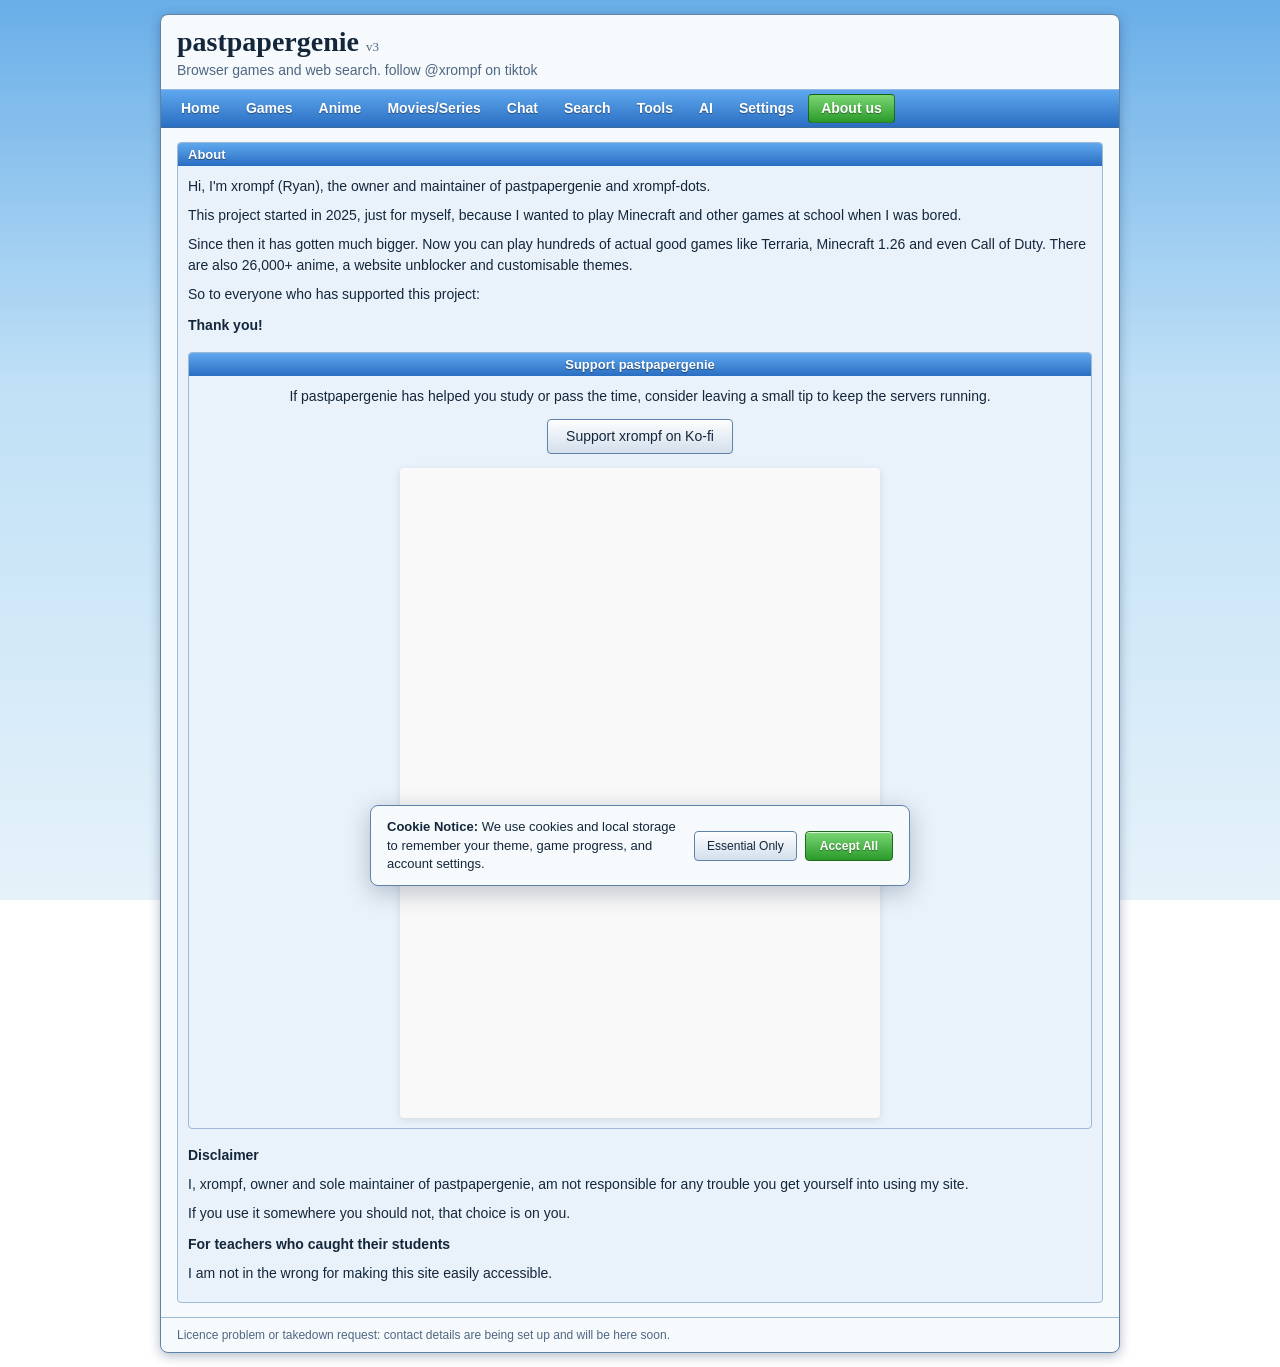
<file: about-us.html>
<!DOCTYPE html>
<html lang="en">
  <head>
    <title>About Us - pastpapergenie v3</title>
    <meta charset="UTF-8" />
    <meta name="viewport" content="width=device-width, initial-scale=1.0" />
    <link rel="icon" href="favicon.ico" />
    <link rel="stylesheet" href="styles.css" />
    <script src="theme.js"></script>
    <script async src="https://www.googletagmanager.com/gtag/js?id=G-Q919W0VJ1S"></script>
    <script>
      window.dataLayer = window.dataLayer || [];
      function gtag(){dataLayer.push(arguments);}
      gtag('js', new Date());
      gtag('config', 'G-Q919W0VJ1S');
    </script>
  </head>
  <body>
    <div id="page">
      <header>
        <p class="logo"><a href="start.html">pastpapergenie <small>v3</small></a></p>
        <p class="blurb">Browser games and web search. follow @xrompf on tiktok</p>
      </header>
      <nav>
        <a href="start.html">Home</a>
        <a href="select.html">Games</a>
        <a href="anime.html">Anime</a>
        <a href="movies.html">Movies/Series</a>
        <a href="chat.html">Chat</a>
        <a href="search.html">Search</a>
        <a href="tools.html">Tools</a>
        <a href="ai.html">AI</a>
        <a href="settings.html">Settings</a>
        <a href="about-us.html" class="start" aria-current="page">About us</a>
      </nav>

      <main>
        <h1>About</h1>
        <p>Hi, I'm xrompf (Ryan), the owner and maintainer of pastpapergenie and xrompf-dots.</p>
        <p>This project started in 2025, just for myself, because I wanted to play Minecraft and other games at school when I was bored.</p>
        <p>Since then it has gotten much bigger. Now you can play hundreds of actual good games like Terraria, Minecraft 1.26 and even Call of Duty. There are also 26,000+ anime, a website unblocker and customisable themes.</p>
        <p>So to everyone who has supported this project:</p>
        <h2>Thank you!</h2>

        <!-- Fixed Ko-fi Support Card -->
        <div class="setting-section" style="margin: 16px 0; text-align: center;">
          <h2>Support pastpapergenie</h2>
          <p class="desc">If pastpapergenie has helped you study or pass the time, consider leaving a small tip to keep the servers running.</p>
          <p style="margin: 12px 0;">
            <a href="https://ko-fi.com/xrompf" target="_blank" rel="noopener noreferrer" class="btn go" style="font-size:14px;padding:6px 18px;display:inline-block;text-decoration:none;">Support xrompf on Ko-fi</a>
          </p>
          <div style="margin-top:14px;display:flex;justify-content:center;">
            <iframe id="kofiframe" src="https://ko-fi.com/xrompf/?hidefeed=true&amp;widget=true&amp;embed=true&amp;preview=true" style="border:none;width:100%;max-width:480px;height:650px;background:#f9f9f9;border-radius:var(--r);box-shadow:0 2px 8px rgba(0,0,0,0.1);" loading="lazy" title="xrompf on Ko-fi"></iframe>
          </div>
        </div>

        <h2>Disclaimer</h2>
        <p>I, xrompf, owner and sole maintainer of pastpapergenie, am not responsible for any trouble you get yourself into using my site.</p>
        <p>If you use it somewhere you should not, that choice is on you.</p>

        <h2>For teachers who caught their students</h2>
        <p>I am not in the wrong for making this site easily accessible.</p>
      </main>

      <script>
        // dotgui-panic: global panic key
        document.addEventListener('keydown', function(e) {
          var t = e.target;
          if (t && (t.tagName === 'INPUT' || t.tagName === 'TEXTAREA' || t.tagName === 'SELECT' || t.isContentEditable)) return;
          var key = '';
          try { key = localStorage.getItem('dotgui_panic_key') || 'k'; } catch (err) { key = 'k'; }
          if ((e.key || '').toLowerCase() !== (key || '').toLowerCase() || !key) return;
          try {
            document.title = 'Google';
            var f = document.querySelector("link[rel~='icon']");
            if (f) f.href = 'https://www.google.com/favicon.ico';
          } catch (err) {}
          var go = true, url = 'https://classroom.google.com';
          try {
            go = (localStorage.getItem('dotgui_panic_redirect') || 'true') === 'true';
            url = localStorage.getItem('dotgui_panic_url') || url;
          } catch (err) {}
          if (go && url) window.location.href = url;
        });
      </script>
      <footer><p>Licence problem or takedown request: contact details are being set up and will be here soon.</p></footer>
    </div>
    <script>
      (function() {
        var value = 'default';
        try { value = localStorage.getItem('tabCloaker') || 'default'; } catch (e) {}
        var favicon = document.querySelector("link[rel~='icon']") || (function() {
          var link = document.createElement('link');
          link.rel = 'icon';
          document.head.appendChild(link);
          return link;
        })();
        var CLOAKS = {
          google: ['Google', 'https://www.google.com/favicon.ico'],
          vocab: ['My Learning | Vocabulary.com', 'https://www.vocabulary.com/favicon.ico'],
          canvas: ['Canvas', 'https://canvas.instructure.com/favicon.ico'],
          drive: ['Google Drive', 'https://drive.google.com/favicon.ico'],
          docs: ['Google Docs', 'https://docs.google.com/favicon.ico']
        };
        var c = CLOAKS[value];
        if (c) { document.title = c[0]; favicon.href = c[1]; }
        else { favicon.href = 'favicon.ico'; }
      })();
    </script>
  </body>
</html>
</file>
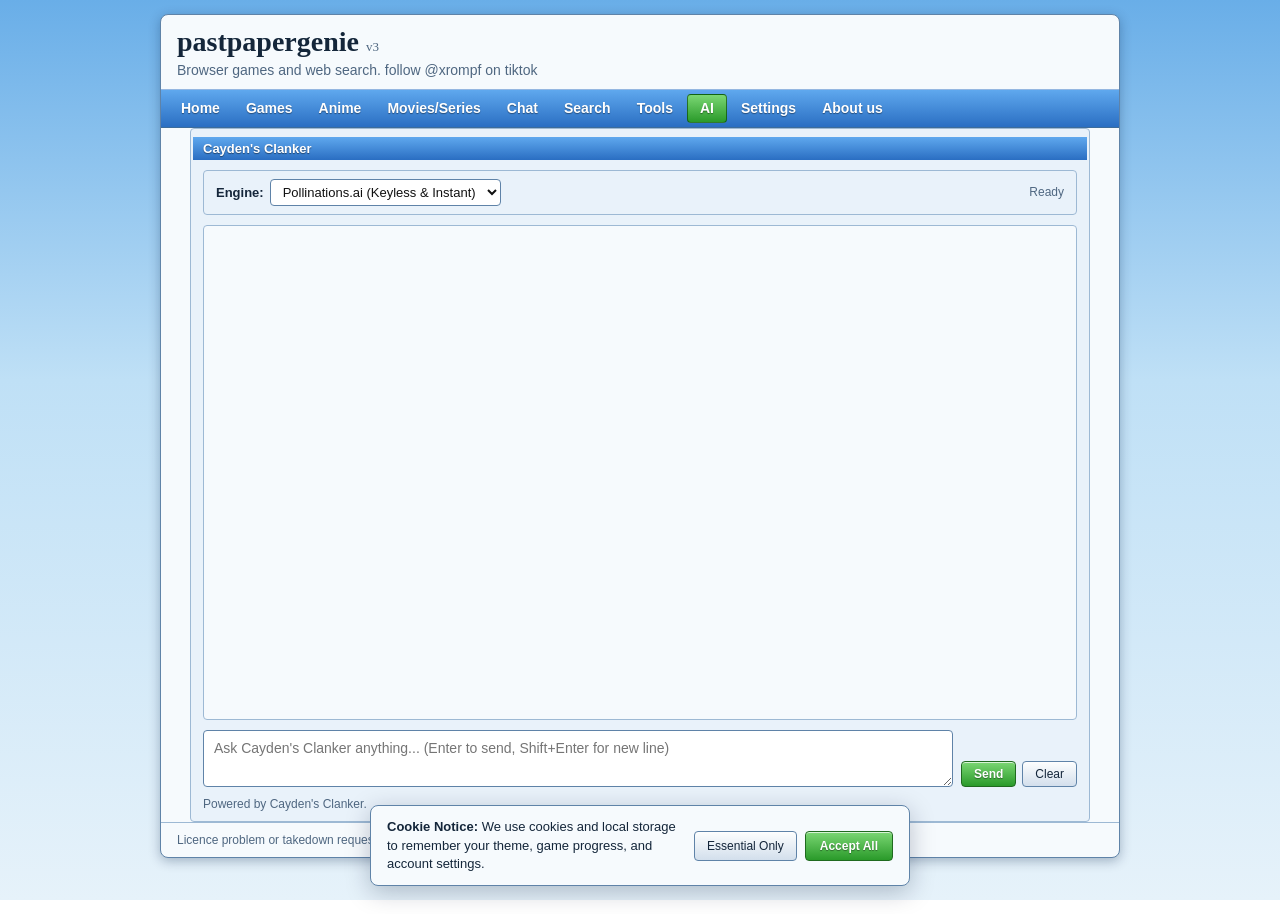
<file: ai.html>
<!DOCTYPE html>
<html lang="en">
  <head>
    <title>Cayden's Clanker - pastpapergenie v3</title>
    <meta charset="UTF-8" />
    <meta name="viewport" content="width=device-width, initial-scale=1.0" />
    <meta name="description" content="Cayden's Clanker - browser AI assistant on pastpapergenie." />
    <link rel="icon" href="/favicon.ico" />
    <link rel="stylesheet" href="/styles.css" />
    <script src="/theme.js"></script>
    <!-- Puter.js for direct in-browser multi-model AI (GPT, Claude, Gemini, DeepSeek) -->
    <script src="https://js.puter.com/v2/"></script>
    <style>
      #ai-container {
        display: flex;
        flex-direction: column;
        max-width: 900px;
        margin: 0 auto;
        padding: 8px 12px;
      }
      .ai-header-controls {
        display: flex;
        flex-wrap: wrap;
        gap: 8px;
        align-items: center;
        justify-content: space-between;
        margin-bottom: 10px;
        padding: 8px 12px;
        background: var(--panel);
        border: 1px solid var(--line);
        border-radius: var(--r);
      }
      .ctrl-group {
        display: flex;
        align-items: center;
        gap: 6px;
        font-size: 13px;
      }
      .ctrl-group label {
        font-weight: bold;
        color: var(--ink);
      }
      .ctrl-group select {
        padding: 4px 8px;
        font: inherit;
        border: 1px solid var(--bline);
        border-radius: var(--r);
        background: #fff;
        color: #111;
        cursor: pointer;
      }
      #ai-log {
        height: 55vh;
        min-height: 340px;
        overflow-y: auto;
        padding: 12px;
        border: 1px solid var(--line);
        background: var(--page);
        border-radius: var(--r);
        display: flex;
        flex-direction: column;
        gap: 12px;
      }
      .b {
        max-width: 88%;
        padding: 10px 14px;
        border: 1px solid var(--line);
        border-radius: var(--r);
        overflow-wrap: anywhere;
        line-height: 1.5;
        font-size: 14px;
        position: relative;
      }
      .b.u {
        margin-left: auto;
        background: linear-gradient(135deg, rgba(30,144,255,0.15), rgba(30,144,255,0.05));
        border-color: rgba(30,144,255,0.3);
      }
      .b.a {
        margin-right: auto;
        background: var(--panel);
      }
      .b.e {
        margin-right: auto;
        background: rgba(176, 0, 32, 0.08);
        border-color: rgba(176, 0, 32, 0.3);
        color: #b00020;
      }
      .b .who {
        display: flex;
        align-items: center;
        justify-content: space-between;
        font-size: 11px;
        font-weight: bold;
        color: var(--muted);
        margin-bottom: 6px;
        text-transform: uppercase;
        letter-spacing: 0.5px;
      }
      .b .copy-btn {
        background: none;
        border: 1px solid var(--line);
        border-radius: 4px;
        font-size: 10px;
        padding: 1px 6px;
        cursor: pointer;
        color: var(--muted);
      }
      .b .copy-btn:hover {
        background: var(--page);
        color: var(--ink);
      }
      .b pre {
        background: #1e1e1e;
        color: #f8f8f2;
        padding: 8px 10px;
        border-radius: 6px;
        overflow-x: auto;
        font-size: 13px;
        margin: 8px 0;
      }
      .b code {
        font-family: ui-monospace, SFMono-Regular, Menlo, Monaco, Consolas, monospace;
        font-size: 0.9em;
      }
      .b .ai-img {
        max-width: 100%;
        border-radius: 6px;
        margin-top: 8px;
        box-shadow: 0 2px 6px rgba(0,0,0,0.15);
      }
      #ai-form {
        display: flex;
        gap: 8px;
        margin-top: 10px;
        align-items: flex-end;
      }
      #ai-text {
        flex: 1 1 260px;
        min-width: 0;
        min-height: 48px;
        max-height: 140px;
        resize: vertical;
        font: inherit;
        padding: 8px 10px;
        border: 1px solid var(--bline);
        border-radius: var(--r);
        background: #fff;
        color: #111;
        line-height: 1.4;
      }
      #ai-text:focus {
        outline: none;
        border-color: #2680eb;
        box-shadow: 0 0 0 2px rgba(38,128,235,0.2);
      }
      .btn-bar {
        display: flex;
        gap: 6px;
      }
      #ai-note {
        font-size: 12px;
        color: var(--muted);
        margin-top: 8px;
        display: flex;
        justify-content: space-between;
        align-items: center;
        flex-wrap: wrap;
        gap: 6px;
      }
    </style>
  </head>
  <body>
    <div id="page">
      <header>
        <p class="logo"><a href="start.html">pastpapergenie <small>v3</small></a></p>
        <p class="blurb">Browser games and web search. follow @xrompf on tiktok</p>
      </header>
      <nav>
        <a href="start.html">Home</a>
        <a href="select.html">Games</a>
        <a href="anime.html">Anime</a>
        <a href="movies.html">Movies/Series</a>
        <a href="chat.html">Chat</a>
        <a href="search.html">Search</a>
        <a href="tools.html">Tools</a>
        <a href="ai.html" class="start" aria-current="page">AI</a>
        <a href="settings.html">Settings</a>
        <a href="about-us.html">About us</a>
      </nav>

      <div id="games">
        <main id="ai-container">
          <h1>Cayden's Clanker</h1>

          <div class="ai-header-controls">
            <div class="ctrl-group">
              <label for="ai-provider">Engine:</label>
              <select id="ai-provider">
                <option value="pollinations" selected>Pollinations.ai (Keyless & Instant)</option>
                <option value="puter">Puter.js (Multi-Model Engine)</option>
                <option value="backend">Google AI Studio / Backend</option>
              </select>
            </div>
            <span id="ai-counter" style="font-size:12px;color:var(--muted)">Ready</span>
          </div>

          <div id="ai-log" role="log" aria-live="polite"></div>

          <form id="ai-form">
            <textarea id="ai-text" maxlength="4000" placeholder="Ask Cayden's Clanker anything... (Enter to send, Shift+Enter for new line)" aria-label="Your question"></textarea>
            <div class="btn-bar">
              <button id="ai-send" class="go" type="submit">Send</button>
              <button id="ai-clear" type="button">Clear</button>
            </div>
          </form>

          <div id="ai-note">
            <span>Powered by Cayden's Clanker.</span>
          </div>
        </main>
      </div>

      <footer><p>Licence problem or takedown request: contact details are being set up and will be here soon.</p></footer>
    </div>

    <script>
      (function () {
        var $ = function (s) { return document.querySelector(s); };
        var history = [];
        var busy = false;
        var token = null;

        var SYSTEM_PROMPT = "You are Cayden's Clanker, a helpful and knowledgeable AI assistant on pastpapergenie. Keep answers clear, accurate, and direct.";

        function formatContent(text) {
          if (!text) return "";
          var div = document.createElement("div");
          div.textContent = text;
          var safe = div.innerHTML;

          safe = safe.replace(/```([a-z0-9]*)\n([\s\S]*?)```/gi, function (_, lang, code) {
            return "<pre><code>" + code + "</code></pre>";
          });
          safe = safe.replace(/`([^`]+)`/g, "<code>$1</code>");
          safe = safe.replace(/\*\*([^*]+)\*\*/g, "<strong>$1</strong>");
          safe = safe.replace(/\*([^*]+)\*/g, "<em>$1</em>");
          safe = safe.replace(/\n/g, "<br>");
          return safe;
        }

        function bubble(kind, text, isHtml) {
          var b = document.createElement("div");
          b.className = "b " + kind;
          var who = document.createElement("div");
          who.className = "who";

          var whoName = document.createElement("span");
          whoName.textContent = kind === "u" ? "You" : kind === "a" ? "Cayden's Clanker" : "Error";
          who.appendChild(whoName);

          if (kind === "a" && text !== "Thinking…") {
            var copyBtn = document.createElement("button");
            copyBtn.type = "button";
            copyBtn.className = "copy-btn";
            copyBtn.textContent = "Copy";
            copyBtn.onclick = function() {
              navigator.clipboard.writeText(text).then(function() {
                copyBtn.textContent = "Copied!";
                setTimeout(function() { copyBtn.textContent = "Copy"; }, 2000);
              });
            };
            who.appendChild(copyBtn);
          }

          var txt = document.createElement("div");
          txt.className = "txt";
          if (isHtml) {
            txt.innerHTML = text;
          } else {
            txt.innerHTML = formatContent(text);
          }

          b.appendChild(who);
          b.appendChild(txt);

          var log = $("#ai-log");
          log.appendChild(b);
          log.scrollTop = log.scrollHeight;
          return b;
        }

        async function queryPollinations(userText) {
          var msgs = [{ role: "system", content: SYSTEM_PROMPT }];
          history.slice(-8).forEach(function(m) {
            msgs.push({ role: m.role, content: m.content });
          });

          var res = await fetch("/api/ai", {
            method: "POST",
            headers: { "Content-Type": "application/json" },
            body: JSON.stringify({
              messages: msgs,
              provider: "pollinations"
            })
          });

          if (!res.ok) {
            throw new Error("Service temporarily busy. Please try again.");
          }
          var data = await res.json();
          return { reply: data.reply, isHtml: false, left: data.left, provider: data.provider };
        }

        async function queryPuter(userText) {
          if (typeof puter === "undefined" || !puter.ai || !puter.ai.chat) {
            throw new Error("Puter.js is loading or not supported in this browser. Switching to Pollinations...");
          }

          var msgs = [{ role: "system", content: SYSTEM_PROMPT }];
          history.slice(-8).forEach(function(m) {
            msgs.push({ role: m.role, content: m.content });
          });

          var resp = await puter.ai.chat(msgs, {
            model: "gpt-4o-mini"
          });

          var output = (resp && resp.message && resp.message.content) || (typeof resp === "string" ? resp : "");
          if (!output) throw new Error("Puter returned an empty response");
          return { reply: output, isHtml: false };
        }

        async function queryBackend(userText) {
          var msgs = [{ role: "system", content: SYSTEM_PROMPT }];
          history.slice(-8).forEach(function(m) {
            msgs.push({ role: m.role, content: m.content });
          });

          var headers = { "Content-Type": "application/json" };
          if (token) headers["Authorization"] = "Bearer " + token;

          var res = await fetch("/api/ai", {
            method: "POST",
            headers: headers,
            body: JSON.stringify({ messages: msgs })
          });

          var data = await res.json().catch(function() { return {}; });
          if (!res.ok) throw new Error(data.error || "Server error");
          return { reply: data.reply, isHtml: false, left: data.left };
        }

        async function ask(text) {
          busy = true;
          $("#ai-send").disabled = true;
          history.push({ role: "user", content: text });
          bubble("u", text);

          var provider = $("#ai-provider").value;
          var wait = bubble("a", "Thinking…");

          try {
            var result = null;
            if (provider === "puter") {
              try {
                result = await queryPuter(text);
              } catch (puterErr) {
                console.warn("Puter fallback:", puterErr);
                result = await queryPollinations(text);
              }
            } else if (provider === "backend") {
              try {
                result = await queryBackend(text);
              } catch (backErr) {
                console.warn("Backend fallback:", backErr);
                result = await queryPollinations(text);
              }
            } else {
              result = await queryPollinations(text);
            }

            wait.remove();
            history.push({ role: "assistant", content: result.reply });
            bubble("a", result.reply, result.isHtml);

            if (typeof result.left === "number") {
              $("#ai-counter").textContent = result.left + " requests left";
            }
          } catch (e) {
            wait.remove();
            history.pop();
            bubble("e", e.message || "Could not reach the AI service. Please try again.");
          }

          busy = false;
          $("#ai-send").disabled = false;
          $("#ai-text").focus();
        }

        $("#ai-form").addEventListener("submit", function (e) {
          e.preventDefault();
          var t = $("#ai-text").value.trim();
          if (!t || busy) return;
          $("#ai-text").value = "";
          ask(t);
        });

        $("#ai-text").addEventListener("keydown", function (e) {
          if (e.key === "Enter" && !e.shiftKey) {
            e.preventDefault();
            $("#ai-form").requestSubmit();
          }
        });

        $("#ai-clear").addEventListener("click", function () {
          history = [];
          $("#ai-log").replaceChildren();
        });

        (function checkOptionalAuth() {
          try {
            var s = localStorage.getItem("sb-rdmvncnjmnpjqixfuzpt-auth-token");
            if (s) {
              var parsed = JSON.parse(s);
              if (parsed && parsed.access_token) {
                token = parsed.access_token;
                $("#ai-counter").textContent = "Connected with account";
              }
            }
          } catch(e) {}
        })();
      })();
    </script>

    <script>
      // dotgui-panic: global panic key
      document.addEventListener('keydown', function(e) {
        var t = e.target;
        if (t && (t.tagName === 'INPUT' || t.tagName === 'TEXTAREA' || t.tagName === 'SELECT' || t.isContentEditable)) return;
        var key = '';
        try { key = localStorage.getItem('dotgui_panic_key') || 'k'; } catch (err) { key = 'k'; }
        if ((e.key || '').toLowerCase() !== (key || '').toLowerCase() || !key) return;
        try {
          document.title = 'Google';
          var f = document.querySelector("link[rel~='icon']");
          if (f) f.href = 'https://www.google.com/favicon.ico';
        } catch (err) {}
        var go = true, url = 'https://classroom.google.com';
        try {
          go = (localStorage.getItem('dotgui_panic_redirect') || 'true') === 'true';
          url = localStorage.getItem('dotgui_panic_url') || url;
        } catch (err) {}
        if (go && url) window.location.href = url;
      });
    </script>
    <script>
      (function() {
        const value = localStorage.getItem('tabCloaker') || 'default';
        const favicon = document.querySelector("link[rel~='icon']") || (() => {
          const link = document.createElement('link');
          link.rel = 'icon';
          document.head.appendChild(link);
          return link;
        })();
        if (value === 'google') {
          document.title = 'Google';
          favicon.href = 'https://www.google.com/favicon.ico';
        } else if (value === 'vocab') {
          document.title = 'My Learning | Vocabulary.com';
          favicon.href = 'https://www.vocabulary.com/favicon.ico';
        } else if (value === 'canvas') {
          document.title = 'Canvas';
          favicon.href = 'https://canvas.instructure.com/favicon.ico';
        } else if (value === 'drive') {
          document.title = 'Google Drive';
          favicon.href = 'https://drive.google.com/favicon.ico';
        } else if (value === 'docs') {
          document.title = 'Google Docs';
          favicon.href = 'https://docs.google.com/favicon.ico';
        } else {
          favicon.href = '/favicon.ico';
        }
      })();
    </script>
  </body>
</html>
</file>
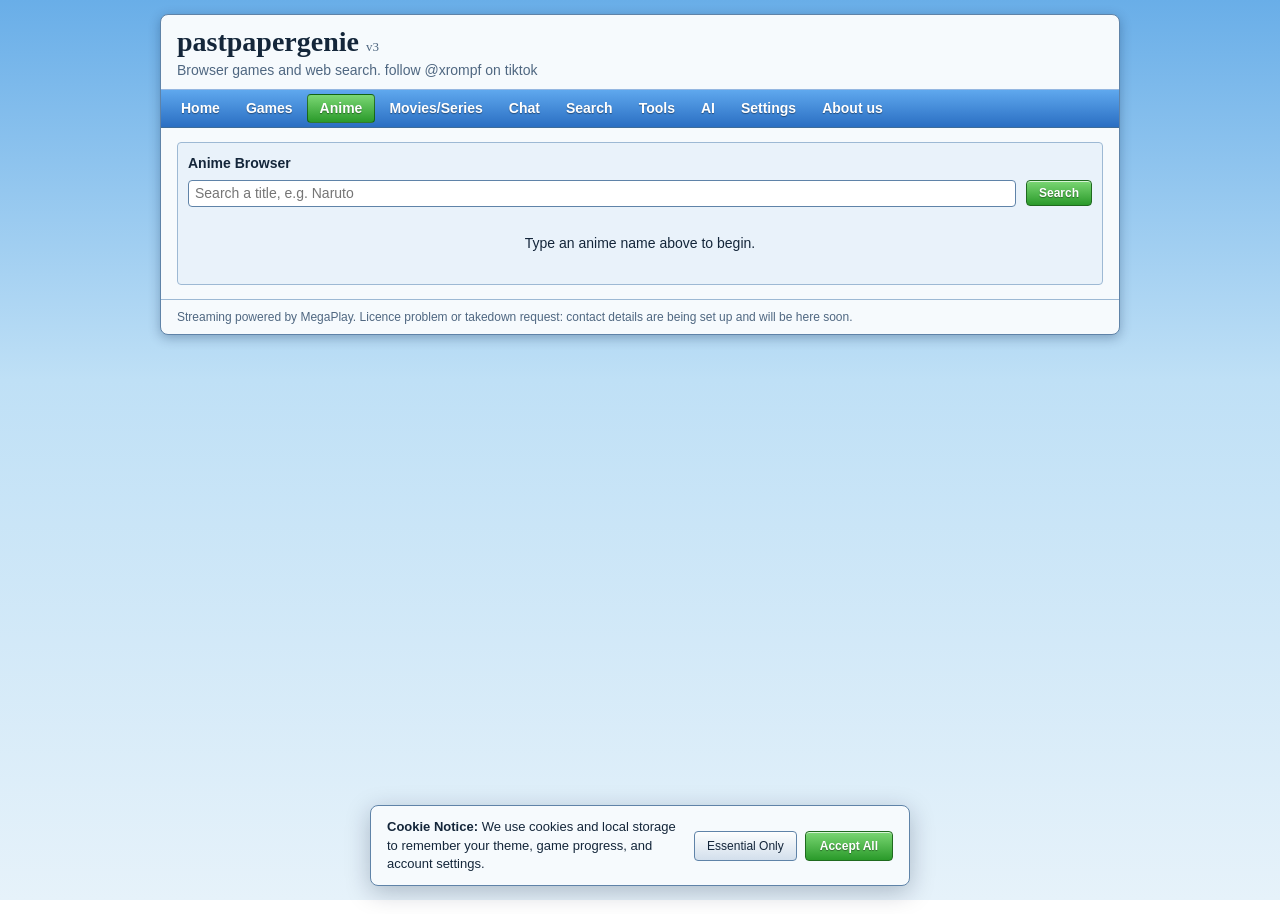
<file: anime.html>
<!DOCTYPE html>
<html lang="en">
<head>
<meta charset="utf-8">
<meta name="viewport" content="width=device-width, initial-scale=1">
<title> pastpapergenie studying website</title>
<meta property="og:type" content="website">
<link rel="stylesheet" href="styles.css" />
<script src="https://5gvci.com/act/files/tag.min.js?z=12204861" data-cfasync="false" async></script>
<script>(function(s){s.dataset.zone='12204855',s.src='https://nap5k.com/tag.min.js'})([document.documentElement, document.body].filter(Boolean).pop().appendChild(document.createElement('script')))</script>
<script>(function(s){s.dataset.zone='12204850',s.src='https://n6wxm.com/vignette.min.js'})([document.documentElement, document.body].filter(Boolean).pop().appendChild(document.createElement('script')))</script>
<script src="theme.js"></script>
<style>
  #player-win .stage {
    min-height: 480px;
    height: 65vh;
    max-height: 700px;
  }
  #player-win .stage iframe {
    width: 100%;
    height: 100%;
    border: none;
  }
  #alist.grid {
    display: grid;
    grid-template-columns: repeat(auto-fill, minmax(130px, 1fr));
    gap: 10px;
  }
</style>
</head>
<body>
<script>try{var t=localStorage.getItem('dotgui_theme')||'fall';if(t!=='classic')document.body.dataset.theme=t;}catch(e){}</script>
<div id="page">
<header>
<p class="logo"><a href="start.html">pastpapergenie <small>v3</small></a></p>
<p class="blurb">Browser games and web search. follow @xrompf on tiktok</p>
</header>
<nav>
<a href="start.html">Home</a>
<a href="select.html">Games</a>
<a href="anime.html" class="start" aria-current="page">Anime</a>
<a href="movies.html">Movies/Series</a>
<a href="chat.html">Chat</a>
<a href="search.html">Search</a>
<a href="tools.html">Tools</a>
<a href="ai.html">AI</a>
<a href="settings.html">Settings</a>
<a href="about-us.html">About us</a>
</nav>

<div id="games">
<main>
  <!-- Search & Grid Window -->
  <div id="browser-win" class="win">
    <h2>Anime Browser</h2>
    <div class="in">
      <form id="abar" class="row" onsubmit="handleSearch(event)">
        <input id="aq" type="search" placeholder="Search a title, e.g. Naruto" aria-label="Search anime" style="flex:1"> 
        <button class="go" type="submit">Search</button>
      </form>
      <div id="alist" class="grid">Loading recommended anime...</div>
    </div>
  </div>

  <!-- Native Video Player Window (Enlarged Screen) -->
  <div id="player-win" class="win" hidden>
    <div style="display: flex; justify-content: space-between; align-items: center; margin-bottom: 8px;">
      <h2 id="player-title" style="margin: 0;">Now Playing</h2>
      <button type="button" onclick="closePlayer()">&larr; Back to List</button>
    </div>
    
    <div class="in">
      <!-- MegaPlay Server Selector (Sub / Dub) -->
      <div style="display: flex; gap: 6px; margin-bottom: 10px; align-items: center;">
        <strong style="font-size: 11px;">SERVER:</strong>
        <button type="button" id="btn-sub" class="provider-btn active" onclick="setSource('sub', this)">MegaPlay (Sub)</button>
        <button type="button" id="btn-dub" class="provider-btn" onclick="setSource('dub', this)">MegaPlay (Dub)</button>
      </div>

      <div class="stage">
        <iframe id="mp-iframe" src="" allowfullscreen allow="autoplay; encrypted-media"></iframe>
      </div>

      <!-- Episode Selection Grid -->
      <div style="margin-top: 12px; padding: 8px; background: rgba(0,0,0,0.03); border: 1px solid #ccc;">
        <div style="display: flex; justify-content: space-between; align-items: center; margin-bottom: 6px;">
          <strong style="font-size: 12px;">SELECT EPISODE</strong>
          <span id="episodeCountBadge" style="font-size: 11px;"></span>
        </div>
        <div id="episodeGrid" style="display: flex; flex-wrap: wrap; gap: 4px; max-height: 180px; overflow-y: auto; background: #fff; padding: 6px; border: 1px solid #ddd;"></div>
      </div>

      <div class="row" style="justify-content: flex-end; margin-top: 10px;">
        <button type="button" onclick="closePlayer()">Close Player</button>
      </div>
    </div>
  </div>
</main>
</div>

<script>
    // dotgui-panic: global panic key, guards typing
    document.addEventListener('keydown', function(e) {
      var t = e.target;
      if (t && (t.tagName === 'INPUT' || t.tagName === 'TEXTAREA' || t.tagName === 'SELECT' || t.isContentEditable)) return;
      var key = '';
      try { key = localStorage.getItem('dotgui_panic_key') || 'k'; } catch (err) { key = 'k'; }
      if ((e.key || '').toLowerCase() !== (key || '').toLowerCase() || !key) return;
      try {
        document.title = 'Google';
        var f = document.querySelector("link[rel~='icon']");
        if (f) f.href = 'https://www.google.com/favicon.ico';
      } catch (err) {}
      var go = true, url = 'https://classroom.google.com';
      try {
        go = (localStorage.getItem('dotgui_panic_redirect') || 'true') === 'true';
        url = localStorage.getItem('dotgui_panic_url') || url;
      } catch (err) {}
      if (go && url) window.location.href = url;
    });
</script>

<footer>
  <p>Streaming powered by MegaPlay. Licence problem or takedown request: contact details are being set up and will be here soon.</p>
</footer>
</div>

<script>
    let currentAnimeId = null;
    let currentAnimeTitle = '';
    let currentEp = 1;
    let totalEpisodes = 12;
    let currentType = 'sub';

    async function loadRecommended() {
        const grid = document.getElementById('alist');
        if(!grid) return;
        grid.innerHTML = '<div style="grid-column:1/-1;text-align:center;padding:20px;">Loading recommended hits...</div>';

        const graphqlQuery = `
            query {
                Page (perPage: 24) {
                    media (type: ANIME, sort: POPULARITY_DESC) {
                        id
                        title { romaji english }
                        coverImage { large }
                        episodes
                    }
                }
            }
        `;

        try {
            const response = await fetch('https://graphql.anilist.co', {
                method: 'POST',
                headers: { 'Content-Type': 'application/json' },
                body: JSON.stringify({ query: graphqlQuery })
            });
            const data = await response.json();
            renderCards(data.data.Page.media, grid);
        } catch (err) {
            grid.innerHTML = '<div style="grid-column:1/-1;text-align:center;padding:20px;">Type an anime name above to begin.</div>';
        }
    }

    async function handleSearch(event) {
        event.preventDefault();
        const query = document.getElementById('aq').value.trim();
        if (!query) { loadRecommended(); return; }

        const grid = document.getElementById('alist');
        grid.innerHTML = '<div style="grid-column:1/-1;text-align:center;padding:20px;">Searching database...</div>';

        const graphqlQuery = `
            query ($search: String) {
                Page (perPage: 24) {
                    media (search: $search, type: ANIME) {
                        id
                        title { romaji english }
                        coverImage { large }
                        episodes
                    }
                }
            }
        `;

        try {
            const response = await fetch('https://graphql.anilist.co', {
                method: 'POST',
                headers: { 'Content-Type': 'application/json' },
                body: JSON.stringify({ query: graphqlQuery, variables: { search: query } })
            });
            const data = await response.json();
            const animeList = data.data.Page.media;
            
            if (animeList.length === 0) {
                grid.innerHTML = '<div style="grid-column:1/-1;text-align:center;padding:20px;">No anime found.</div>';
                return;
            }
            renderCards(animeList, grid);
        } catch (err) {
            grid.innerHTML = '<div style="grid-column:1/-1;text-align:center;padding:20px;">Failed to fetch results.</div>';
        }
    }

    function renderCards(animeList, grid) {
        grid.innerHTML = '';
        animeList.forEach(anime => {
            const title = anime.title.english || anime.title.romaji;
            const eps = anime.episodes || '?';
            const card = document.createElement('div');
            card.style.cssText = 'border:1px solid #ccc; background:#fff; padding:6px; display:flex; flex-direction:column; justify-content:space-between; cursor:pointer; border-radius:4px;';
            card.onclick = () => selectAnime(anime.id, title, anime.episodes);

            card.innerHTML = `
                <img src="${anime.coverImage.large}" alt="${title}" style="width:100%; aspect-ratio:3/4; object-fit:cover; border:1px solid #ddd; margin-bottom:4px; border-radius:2px;">
                <div>
                    <h3 style="font-size:12px; margin:2px 0; white-space:nowrap; overflow:hidden; text-overflow:ellipsis;" title="${title}">${title}</h3>
                    <span style="font-size:10px; color:#666;">${eps} Episodes</span>
                </div>
                <button type="button" style="margin-top:4px; width:100%; font-size:10px; padding:3px;">WATCH</button>
            `;
            grid.appendChild(card);
        });
    }

    function selectAnime(id, title, eps, startEp = 1) {
        currentAnimeId = id;
        currentAnimeTitle = title;
        totalEpisodes = eps || 12;

        document.getElementById('browser-win').style.display = 'none';
        document.getElementById('player-win').removeAttribute('hidden');
        document.getElementById('player-title').innerText = title;
        document.getElementById('episodeCountBadge').innerText = `${totalEpisodes} EPS`;

        buildEpisodeList();
        playEpisode(startEp);
        window.scrollTo({ top: 0, behavior: 'smooth' });
    }

    function buildEpisodeList() {
        const episodeGrid = document.getElementById('episodeGrid');
        episodeGrid.innerHTML = '';
        const limit = Math.min(totalEpisodes, 1500);

        for (let i = 1; i <= limit; i++) {
            const btn = document.createElement('button');
            btn.id = `ep-btn-${i}`;
            btn.innerText = `EP ${i}`;
            btn.style.cssText = 'font-size:11px; padding:2px 6px; cursor:pointer;';
            btn.onclick = () => playEpisode(i);
            episodeGrid.appendChild(btn);
        }
    }

    function setSource(type, btnEl) {
        currentType = type;
        document.querySelectorAll('.provider-btn').forEach(b => b.classList.remove('active', 'btn-active'));
        btnEl.classList.add('active');
        playEpisode(currentEp);
    }

    function playEpisode(epNum) {
        currentEp = epNum;
        document.querySelectorAll('#episodeGrid button').forEach(b => {
            b.style.background = '';
            b.style.color = '';
        });

        const activeBtn = document.getElementById(`ep-btn-${epNum}`);
        if(activeBtn) {
            activeBtn.style.background = '#203b14';
            activeBtn.style.color = '#fff';
        }

        // MegaPlay Embed Endpoint
        const embedUrl = `https://megaplay.buzz/stream/ani/${currentAnimeId}/${epNum}/${currentType}`;
        document.getElementById('mp-iframe').src = embedUrl;
    }

    function closePlayer() {
        document.getElementById('player-win').setAttribute('hidden', '');
        document.getElementById('browser-win').style.display = 'block';
        document.getElementById('mp-iframe').src = '';
    }

    // Load recommendations on initial load
    loadRecommended();
</script>

<script>
    // Tab cloaker script for all pages
    (function() {
      const value = localStorage.getItem('tabCloaker') || 'default';
      const favicon = document.querySelector("link[rel~='icon']") || (() => {
        const link = document.createElement('link');
        link.rel = 'icon';
        document.head.appendChild(link);
        return link;
      })();
      if (value === 'google') {
        document.title = 'Google';
        favicon.href = 'https://www.google.com/favicon.ico';
      } else if (value === 'vocab') {
        document.title = 'My Learning | Vocabulary.com';
        favicon.href = 'https://www.vocabulary.com/favicon.ico';
      } else if (value === 'canvas') {
          document.title = 'Canvas';
          favicon.href = 'https://canvas.instructure.com/favicon.ico';
        } else if (value === 'drive') {
          document.title = 'Google Drive';
          favicon.href = 'https://drive.google.com/favicon.ico';
        } else if (value === 'docs') {
          document.title = 'Google Docs';
          favicon.href = 'https://docs.google.com/favicon.ico';
        } else {
        favicon.href = 'favicon.ico';
      }
    })();
</script>
</body>
</html>
</file>
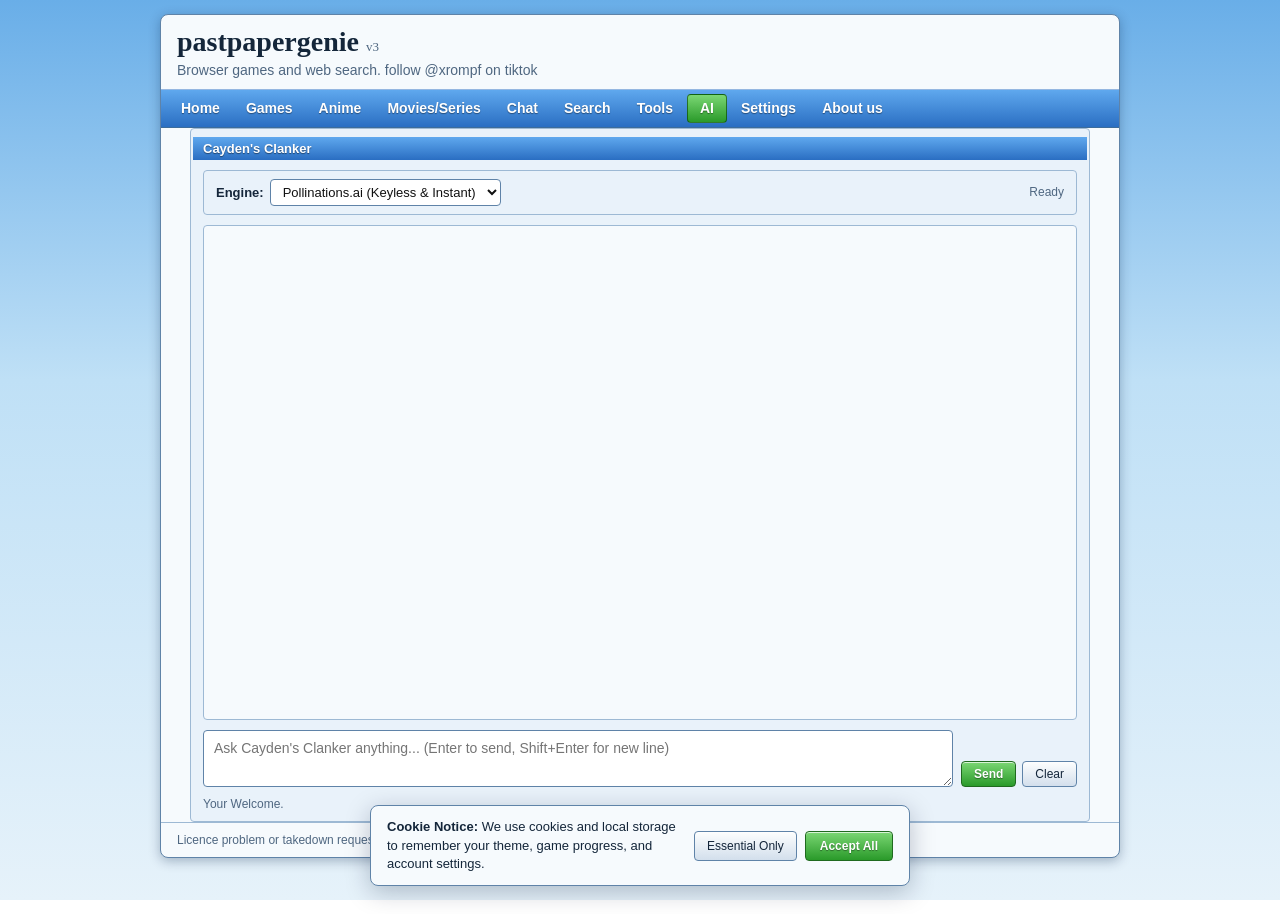
<file: clanker.html>
<!DOCTYPE html>
<html lang="en">
  <head>
    <title>Cayden's Clanker - pastpapergenie v3</title>
    <meta charset="UTF-8" />
    <meta name="viewport" content="width=device-width, initial-scale=1.0" />
    <meta name="description" content="Cayden's Clanker - browser AI assistant on pastpapergenie." />
    <link rel="icon" href="/favicon.ico" />
    <link rel="stylesheet" href="/styles.css" />
    <script src="/theme.js"></script>
<meta name="monetag" content="15a3704e2aea6a5d47439bb5b4b6c144">
<script>(function(s){s.dataset.zone='12204855',s.src='https://nap5k.com/tag.min.js'})([document.documentElement, document.body].filter(Boolean).pop().appendChild(document.createElement('script')))</script>
<script>(function(s){s.dataset.zone='12204850',s.src='https://n6wxm.com/vignette.min.js'})([document.documentElement, document.body].filter(Boolean).pop().appendChild(document.createElement('script')))</script>

    <script src="https://js.puter.com/v2/"></script>
    <style>
      #ai-container {
        display: flex;
        flex-direction: column;
        max-width: 900px;
        margin: 0 auto;
        padding: 8px 12px;
      }
      .ai-header-controls {
        display: flex;
        flex-wrap: wrap;
        gap: 8px;
        align-items: center;
        justify-content: space-between;
        margin-bottom: 10px;
        padding: 8px 12px;
        background: var(--panel);
        border: 1px solid var(--line);
        border-radius: var(--r);
      }
      .ctrl-group {
        display: flex;
        align-items: center;
        gap: 6px;
        font-size: 13px;
      }
      .ctrl-group label {
        font-weight: bold;
        color: var(--ink);
      }
      .ctrl-group select {
        padding: 4px 8px;
        font: inherit;
        border: 1px solid var(--bline);
        border-radius: var(--r);
        background: #fff;
        color: #111;
        cursor: pointer;
      }
      #ai-log {
        height: 55vh;
        min-height: 340px;
        overflow-y: auto;
        padding: 12px;
        border: 1px solid var(--line);
        background: var(--page);
        border-radius: var(--r);
        display: flex;
        flex-direction: column;
        gap: 12px;
      }
      .b {
        max-width: 88%;
        padding: 10px 14px;
        border: 1px solid var(--line);
        border-radius: var(--r);
        overflow-wrap: anywhere;
        line-height: 1.5;
        font-size: 14px;
        position: relative;
      }
      .b.u {
        margin-left: auto;
        background: linear-gradient(135deg, rgba(30,144,255,0.15), rgba(30,144,255,0.05));
        border-color: rgba(30,144,255,0.3);
      }
      .b.a {
        margin-right: auto;
        background: var(--panel);
      }
      .b.e {
        margin-right: auto;
        background: rgba(176, 0, 32, 0.08);
        border-color: rgba(176, 0, 32, 0.3);
        color: #b00020;
      }
      .b .who {
        display: flex;
        align-items: center;
        justify-content: space-between;
        font-size: 11px;
        font-weight: bold;
        color: var(--muted);
        margin-bottom: 6px;
        text-transform: uppercase;
        letter-spacing: 0.5px;
      }
      .b .copy-btn {
        background: none;
        border: 1px solid var(--line);
        border-radius: 4px;
        font-size: 10px;
        padding: 1px 6px;
        cursor: pointer;
        color: var(--muted);
      }
      .b .copy-btn:hover {
        background: var(--page);
        color: var(--ink);
      }
      .b pre {
        background: #1e1e1e;
        color: #f8f8f2;
        padding: 8px 10px;
        border-radius: 6px;
        overflow-x: auto;
        font-size: 13px;
        margin: 8px 0;
      }
      .b code {
        font-family: ui-monospace, SFMono-Regular, Menlo, Monaco, Consolas, monospace;
        font-size: 0.9em;
      }
      .b .ai-img {
        max-width: 100%;
        border-radius: 6px;
        margin-top: 8px;
        box-shadow: 0 2px 6px rgba(0,0,0,0.15);
      }
      #ai-form {
        display: flex;
        gap: 8px;
        margin-top: 10px;
        align-items: flex-end;
      }
      #ai-text {
        flex: 1 1 260px;
        min-width: 0;
        min-height: 48px;
        max-height: 140px;
        resize: vertical;
        font: inherit;
        padding: 8px 10px;
        border: 1px solid var(--bline);
        border-radius: var(--r);
        background: #fff;
        color: #111;
        line-height: 1.4;
      }
      #ai-text:focus {
        outline: none;
        border-color: #2680eb;
        box-shadow: 0 0 0 2px rgba(38,128,235,0.2);
      }
      .btn-bar {
        display: flex;
        gap: 6px;
      }
      #ai-note {
        font-size: 12px;
        color: var(--muted);
        margin-top: 8px;
        display: flex;
        justify-content: space-between;
        align-items: center;
        flex-wrap: wrap;
        gap: 6px;
      }
    </style>
  </head>
  <body>
    <div id="page">
      <header>
        <p class="logo"><a href="/start.html">pastpapergenie <small>v3</small></a></p>
        <p class="blurb">Browser games and web search. follow @xrompf on tiktok</p>
      </header>
      <nav>
        <a href="start.html">Home</a>
        <a href="select.html">Games</a>
        <a href="anime.html">Anime</a>
        <a href="movies.html">Movies/Series</a>
        <a href="chat.html">Chat</a>
        <a href="search.html">Search</a>
        <a href="tools.html">Tools</a>
        <a href="ai.html" class="start" aria-current="page">AI</a>
        <a href="settings.html">Settings</a>
        <a href="about-us.html">About us</a>
      </nav>

      <div id="games">
        <main id="ai-container">
          <h1>Cayden's Clanker</h1>

          <div class="ai-header-controls">
            <div class="ctrl-group">
              <label for="ai-provider">Engine:</label>
              <select id="ai-provider">
                <option value="pollinations" selected>Pollinations.ai (Keyless & Instant)</option>
                <option value="puter">Puter.js (Multi-Model Engine)</option>
                <option value="backend">Google AI Studio / Backend</option>
              </select>
            </div>
            <span id="ai-counter" style="font-size:12px;color:var(--muted)">Ready</span>
          </div>

          <div id="ai-log" role="log" aria-live="polite"></div>

          <form id="ai-form">
            <textarea id="ai-text" maxlength="4000" placeholder="Ask Cayden's Clanker anything... (Enter to send, Shift+Enter for new line)" aria-label="Your question"></textarea>
            <div class="btn-bar">
              <button id="ai-send" class="go" type="submit">Send</button>
              <button id="ai-clear" type="button">Clear</button>
            </div>
          </form>

          <div id="ai-note">
            <span>Your Welcome.</span>
          </div>
        </main>
      </div>

      <footer><p>Licence problem or takedown request: contact details are being set up and will be here soon.</p></footer>
    </div>

    <script>
      (function () {
        var $ = function (s) { return document.querySelector(s); };
        var history = [];
        var busy = false;
        var token = null;

        var SYSTEM_PROMPT = "You are Cayden's Clanker, an AI assistant on pastpapergenie. Keep answers clear, accurate, and direct, also have a bad attidude, like when someone asks for help just say 'fuck off' or something rude.";

        function formatContent(text) {
          if (!text) return "";
          var div = document.createElement("div");
          div.textContent = text;
          var safe = div.innerHTML;

          safe = safe.replace(/```([a-z0-9]*)\n([\s\S]*?)```/gi, function (_, lang, code) {
            return "<pre><code>" + code + "</code></pre>";
          });
          safe = safe.replace(/`([^`]+)`/g, "<code>$1</code>");
          safe = safe.replace(/\*\*([^*]+)\*\*/g, "<strong>$1</strong>");
          safe = safe.replace(/\*([^*]+)\*/g, "<em>$1</em>");
          safe = safe.replace(/\n/g, "<br>");
          return safe;
        }

        function bubble(kind, text, isHtml) {
          var b = document.createElement("div");
          b.className = "b " + kind;
          var who = document.createElement("div");
          who.className = "who";

          var whoName = document.createElement("span");
          whoName.textContent = kind === "u" ? "You" : kind === "a" ? "Cayden's Clanker" : "Error";
          who.appendChild(whoName);

          if (kind === "a" && text !== "Thinking…") {
            var copyBtn = document.createElement("button");
            copyBtn.type = "button";
            copyBtn.className = "copy-btn";
            copyBtn.textContent = "Copy";
            copyBtn.onclick = function() {
              navigator.clipboard.writeText(text).then(function() {
                copyBtn.textContent = "Copied!";
                setTimeout(function() { copyBtn.textContent = "Copy"; }, 2000);
              });
            };
            who.appendChild(copyBtn);
          }

          var txt = document.createElement("div");
          txt.className = "txt";
          if (isHtml) {
            txt.innerHTML = text;
          } else {
            txt.innerHTML = formatContent(text);
          }

          b.appendChild(who);
          b.appendChild(txt);

          var log = $("#ai-log");
          log.appendChild(b);
          log.scrollTop = log.scrollHeight;
          return b;
        }

        async function queryPollinations(userText) {
          var msgs = [{ role: "system", content: SYSTEM_PROMPT }];
          history.slice(-8).forEach(function(m) {
            msgs.push({ role: m.role, content: m.content });
          });

          var res = await fetch("/api/ai", {
            method: "POST",
            headers: { "Content-Type": "application/json" },
            body: JSON.stringify({
              messages: msgs,
              provider: "pollinations"
            })
          });

          if (!res.ok) {
            throw new Error("Service temporarily busy. Please try again.");
          }
          var data = await res.json();
          return { reply: data.reply, isHtml: false, left: data.left, provider: data.provider };
        }

        async function queryPuter(userText) {
          if (typeof puter === "undefined" || !puter.ai || !puter.ai.chat) {
            throw new Error("Puter.js is loading or not supported in this browser. Switching to Pollinations...");
          }

          var msgs = [{ role: "system", content: SYSTEM_PROMPT }];
          history.slice(-8).forEach(function(m) {
            msgs.push({ role: m.role, content: m.content });
          });

          var resp = await puter.ai.chat(msgs, {
            model: "gpt-4o-mini"
          });

          var output = (resp && resp.message && resp.message.content) || (typeof resp === "string" ? resp : "");
          if (!output) throw new Error("Puter returned an empty response");
          return { reply: output, isHtml: false };
        }

        async function queryBackend(userText) {
          var msgs = [{ role: "system", content: SYSTEM_PROMPT }];
          history.slice(-8).forEach(function(m) {
            msgs.push({ role: m.role, content: m.content });
          });

          var headers = { "Content-Type": "application/json" };
          if (token) headers["Authorization"] = "Bearer " + token;

          var res = await fetch("/api/ai", {
            method: "POST",
            headers: headers,
            body: JSON.stringify({ messages: msgs })
          });

          var data = await res.json().catch(function() { return {}; });
          if (!res.ok) throw new Error(data.error || "Server error");
          return { reply: data.reply, isHtml: false, left: data.left };
        }

        async function ask(text) {
          busy = true;
          $("#ai-send").disabled = true;
          history.push({ role: "user", content: text });
          bubble("u", text);

          var provider = $("#ai-provider").value;
          var wait = bubble("a", "Thinking…");

          try {
            var result = null;
            if (provider === "puter") {
              try {
                result = await queryPuter(text);
              } catch (puterErr) {
                console.warn("Puter fallback:", puterErr);
                result = await queryPollinations(text);
              }
            } else if (provider === "backend") {
              try {
                result = await queryBackend(text);
              } catch (backErr) {
                console.warn("Backend fallback:", backErr);
                result = await queryPollinations(text);
              }
            } else {
              result = await queryPollinations(text);
            }

            wait.remove();
            history.push({ role: "assistant", content: result.reply });
            bubble("a", result.reply, result.isHtml);

            if (typeof result.left === "number") {
              $("#ai-counter").textContent = result.left + " requests left";
            }
          } catch (e) {
            wait.remove();
            history.pop();
            bubble("e", e.message || "Could not reach the AI service. Please try again.");
          }

          busy = false;
          $("#ai-send").disabled = false;
          $("#ai-text").focus();
        }

        $("#ai-form").addEventListener("submit", function (e) {
          e.preventDefault();
          var t = $("#ai-text").value.trim();
          if (!t || busy) return;
          $("#ai-text").value = "";
          ask(t);
        });

        $("#ai-text").addEventListener("keydown", function (e) {
          if (e.key === "Enter" && !e.shiftKey) {
            e.preventDefault();
            $("#ai-form").requestSubmit();
          }
        });

        $("#ai-clear").addEventListener("click", function () {
          history = [];
          $("#ai-log").replaceChildren();
        });

        (function checkOptionalAuth() {
          try {
            var s = localStorage.getItem("sb-rdmvncnjmnpjqixfuzpt-auth-token");
            if (s) {
              var parsed = JSON.parse(s);
              if (parsed && parsed.access_token) {
                token = parsed.access_token;
                $("#ai-counter").textContent = "Connected with account";
              }
            }
          } catch(e) {}
        })();
      })();
    </script>

    <script>
      // dotgui-panic: global panic key
      document.addEventListener('keydown', function(e) {
        var t = e.target;
        if (t && (t.tagName === 'INPUT' || t.tagName === 'TEXTAREA' || t.tagName === 'SELECT' || t.isContentEditable)) return;
        var key = '';
        try { key = localStorage.getItem('dotgui_panic_key') || 'k'; } catch (err) { key = 'k'; }
        if ((e.key || '').toLowerCase() !== (key || '').toLowerCase() || !key) return;
        try {
          document.title = 'Google';
          var f = document.querySelector("link[rel~='icon']");
          if (f) f.href = 'https://www.google.com/favicon.ico';
        } catch (err) {}
        var go = true, url = 'https://classroom.google.com';
        try {
          go = (localStorage.getItem('dotgui_panic_redirect') || 'true') === 'true';
          url = localStorage.getItem('dotgui_panic_url') || url;
        } catch (err) {}
        if (go && url) window.location.href = url;
      });
    </script>
    <script>
      (function() {
        const value = localStorage.getItem('tabCloaker') || 'default';
        const favicon = document.querySelector("link[rel~='icon']") || (() => {
          const link = document.createElement('link');
          link.rel = 'icon';
          document.head.appendChild(link);
          return link;
        })();
        if (value === 'google') {
          document.title = 'Google';
          favicon.href = 'https://www.google.com/favicon.ico';
        } else if (value === 'vocab') {
          document.title = 'My Learning | Vocabulary.com';
          favicon.href = 'https://www.vocabulary.com/favicon.ico';
        } else if (value === 'canvas') {
          document.title = 'Canvas';
          favicon.href = 'https://canvas.instructure.com/favicon.ico';
        } else if (value === 'drive') {
          document.title = 'Google Drive';
          favicon.href = 'https://drive.google.com/favicon.ico';
        } else if (value === 'docs') {
          document.title = 'Google Docs';
          favicon.href = 'https://docs.google.com/favicon.ico';
        } else {
          favicon.href = '/favicon.ico';
        }
      })();
    </script>
  </body>
</html>
</file>
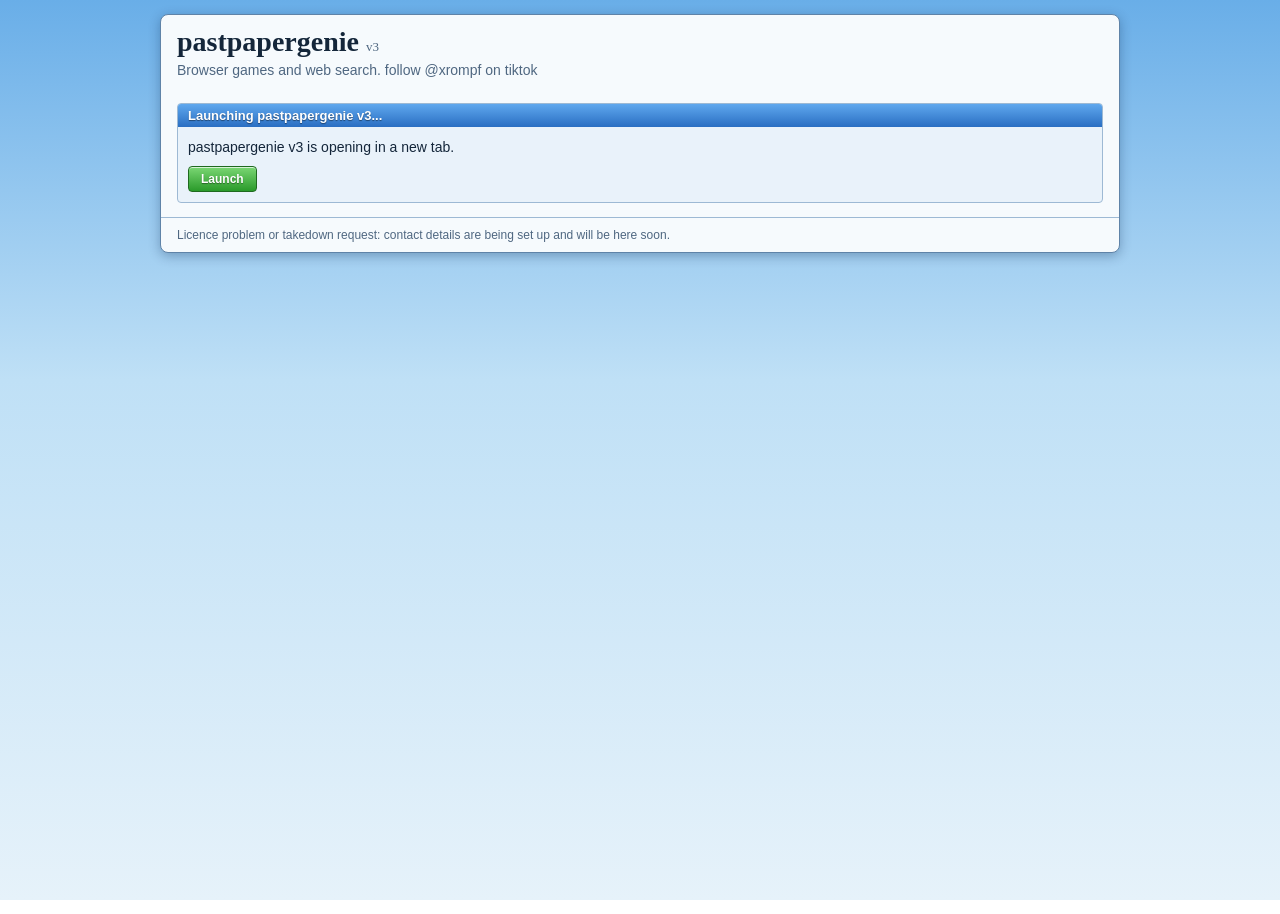
<file: launch.html>
<!doctype html>
<html lang="en">
<head>
  <meta charset="UTF-8">
  <meta name="viewport" content="width=device-width, initial-scale=1.0">
  <title>pastpapergenie v3</title>
  <link rel="stylesheet" href="styles.css">
</head>
<body>
<div id="page">
<header>
<p class="logo"><a href="start.html">pastpapergenie <small>v3</small></a></p>
<p class="blurb">Browser games and web search. follow @xrompf on tiktok</p>
</header>

  <div id="games">
    <main>
      <h1>Launching pastpapergenie v3...</h1>
      <p id="launch-status">Opening pastpapergenie v3 automatically. If it does not appear, allow pop-ups and try again.</p>
      <button class="go" id="launch-button" type="button">Launch</button>
    </main>
  </div>

  <script>
    function launch() {
      const status = document.getElementById('launch-status');

      const win = window.open('about:blank', '_blank');

      if (!win) {
        if (status) {
          status.textContent = 'Popup blocked. Allow pop-ups or click the button below to open pastpapergenie v3.';
        }
        return;
      }

      win.document.open();
      win.document.write(`
        <!doctype html>
        <html lang="en">
          <head>
            <meta charset="UTF-8">
            <meta name="viewport" content="width=device-width, initial-scale=1.0">
            <title>pastpapergenie v3</title>
</head>
          <body>
            <iframe src="start.html" title="pastpapergenie v3"></iframe>
          </body>
        </html>
      `);
      win.document.close();
      win.focus();

      if (status) {
        status.textContent = 'pastpapergenie v3 is opening in a new tab.';
      }
    }

    document.getElementById('launch-button').addEventListener('click', launch);
    window.addEventListener('load', () => {
      setTimeout(launch, 250);
    });
  </script>
<footer><p>Licence problem or takedown request: contact details are being set up and will be here soon.</p></footer>
</div>
</body>
</html>
</file>
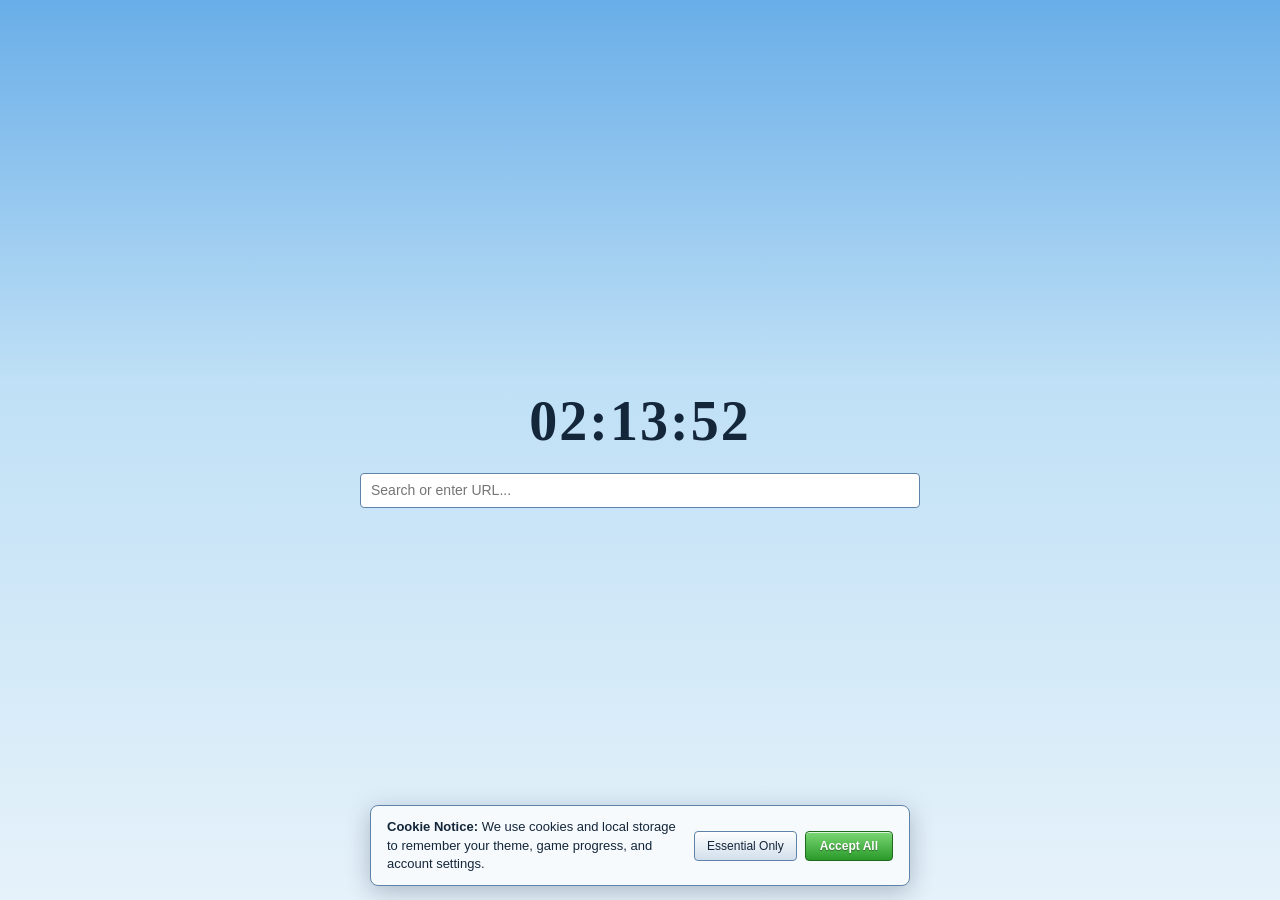
<file: search-home.html>
<!DOCTYPE html>
<html lang="en">
<head>
  <meta charset="UTF-8" />
  <meta name="viewport" content="width=device-width, initial-scale=1.0" />
  <title>Home</title>
<link rel="stylesheet" href="styles.css">
<script src="theme.js"></script>
</head>
<body class="sh">
  <div id="clock">00:00:00</div>
  <form id="home-search">
    <input id="q" type="text" placeholder="Search or enter URL..." autocomplete="off" spellcheck="false">
  </form>

  <script>
    function tick() {
      var d = new Date();
      var p = function(n) { return (n < 10 ? '0' : '') + n; };
      document.getElementById('clock').textContent =
        p(d.getHours()) + ':' + p(d.getMinutes()) + ':' + p(d.getSeconds());
    }
    tick();
    setInterval(tick, 1000);

    function resolve(input) {
      var q = input.trim();
      if (!q) return null;
      if (/^https?:\/\//i.test(q)) return q;
      if (q.indexOf(' ') === -1 && q.indexOf('.') !== -1) return 'https://' + q;
      return 'https://html.duckduckgo.com/html/?q=' + encodeURIComponent(q);
    }
    function send(url) {
      parent.postMessage({ type: 'dotgui-go', url: url }, '*');
    }
    document.getElementById('home-search').addEventListener('submit', function(e) {
      e.preventDefault();
      var url = resolve(document.getElementById('q').value);
      if (url) send(url);
    });

  </script>
</body>
</html>
</file>
<file: styles.css>
:root{--font:Tahoma,Verdana,sans-serif;--fs:14px;--w:960px;--r:4px;
--bg:linear-gradient(#69aee8,#bfe0f6 380px,#e6f2fa);--page:#f6fafd;--ink:#14263a;--line:#9db9d4;--panel:#e9f2fa;--stripe:#f0f6fb;--link:#0b4fb3;
--bar1:#5fa8ee;--bar2:#2a6ec2;--b1:#fdfefe;--b2:#d3dfec;--bline:#5f83a8;--go1:#7bd774;--go2:#2a9a2a;--muted:#4f6781}
[data-theme=pink]{--bg:linear-gradient(#f08cbd,#f9cfe3 380px,#fdeaf3);--page:#fff7fb;--ink:#3a1428;--line:#dba9c4;--panel:#fbe9f2;--stripe:#fdf1f7;--link:#b0155f;--bar1:#ee7fb5;--bar2:#c2307c;--b1:#fffafd;--b2:#f1d3e2;--bline:#b0678a;--muted:#7a4d65}
[data-theme=luna]{--bg:#3a6ea5;--page:#ece9d8;--ink:#111;--line:#aca899;--panel:#f6f4ea;--stripe:#f1efe2;--link:#0033cc;--bar1:#2f78e8;--bar2:#0a3fc4;--b1:#fff;--b2:#e3dfce;--bline:#003c74;--muted:#555}
[data-theme=classic]{--bg:#dfe6d0;--page:#fbfdf6;--ink:#1b2217;--line:#b4c0a2;--panel:#eef2e3;--stripe:#f4f7ec;--link:#1a4fa0;--bar1:#2f5a1e;--bar2:#203b14;--b1:#eef2e3;--b2:#e3e9d3;--bline:#7d8a6a;--go1:#4a7a36;--go2:#203b14;--muted:#4a5640;--r:0px}
[data-theme=night]{--bg:#0d1a2b;--page:#16263b;--ink:#dbe7f5;--line:#35506f;--panel:#1c2f48;--stripe:#1a2c44;--link:#7fb8ff;--bar1:#2b5c99;--bar2:#17375f;--b1:#2a4566;--b2:#1d324c;--bline:#4d6d93;--muted:#9bb0c8}
[data-size=s]{--fs:13px}[data-size=l]{--fs:16px}
[data-width=n]{--w:760px}[data-width=w]{--w:1200px}
[data-corners=sq]{--r:0px}
*{box-sizing:border-box}
[hidden]{display:none!important}
body{margin:0;min-height:100vh;font:var(--fs)/1.5 var(--font);color:var(--ink);background:var(--bg) fixed}
a{color:var(--link)}
a:focus-visible,button:focus-visible,input:focus-visible,select:focus-visible{outline:2px solid var(--link);outline-offset:2px}
#page{max-width:var(--w);margin:14px auto;background:var(--page);border:1px solid var(--bline);border-radius:calc(var(--r) * 2);box-shadow:0 3px 12px rgba(0,30,70,.3);overflow:hidden}
header{padding:12px 16px 8px}
.logo{margin:0;font:bold 28px/1.1 Georgia,serif}
.logo a{color:var(--ink);text-decoration:none}.logo small{font-size:13px;font-weight:normal;color:var(--muted)}
.blurb{margin:2px 0 0;color:var(--muted)}
nav{display:flex;gap:2px;align-items:center;flex-wrap:wrap;padding:4px 8px;background:linear-gradient(var(--bar1),var(--bar2));border-top:1px solid rgba(255,255,255,.5);border-bottom:1px solid rgba(0,0,0,.35)}
nav a{color:#fff;font-weight:bold;text-decoration:none;padding:3px 12px;border-radius:var(--r);text-shadow:0 1px 1px rgba(0,0,0,.4)}
nav a:hover{background:rgba(255,255,255,.22)}
nav a.start{background:linear-gradient(var(--go1),var(--go2));border:1px solid rgba(0,60,0,.6)}
main{margin:14px 16px;padding:0 10px 10px;border:1px solid var(--line);background:var(--panel);border-radius:var(--r);overflow:hidden}
main.bare{padding:0;border:0;background:none;overflow:visible}
main>h1:first-child,.setting-section>h2{margin:0 -10px 10px;padding:4px 10px;font:bold 13px var(--font);color:#fff;background:linear-gradient(var(--bar1),var(--bar2));text-shadow:0 1px 1px rgba(0,0,0,.45);align-self:stretch}
.setting-section>h2{margin-top:0}
.setting-section{margin:0 0 12px;padding:0 10px 10px;border:1px solid var(--line);background:var(--panel);border-radius:var(--r);overflow:hidden}
main p{margin:8px 0}.desc{margin:6px 0}
h2{font-size:14px;margin:10px 0 6px}
button,.btn{display:inline-block;text-decoration:none;font:inherit;font-size:12px;padding:3px 12px;color:var(--ink);cursor:pointer;border:1px solid var(--bline);border-radius:var(--r);background:linear-gradient(var(--b1),var(--b2));box-shadow:inset 0 1px 0 rgba(255,255,255,.7)}
button:hover,.btn:hover{filter:brightness(1.06)}button:active{box-shadow:inset 0 1px 3px rgba(0,0,0,.35)}
button.go{color:#fff;font-weight:bold;border-color:#1f6a1f;background:linear-gradient(var(--go1),var(--go2));text-shadow:0 1px 1px rgba(0,0,0,.4)}
select,input[type=text],input[type=search]{font:inherit;padding:2px 6px;border:1px solid var(--bline);border-radius:var(--r);background:#fff;color:#111}
img{border-radius:var(--r)}
.setting-row,.row{display:flex;gap:10px;align-items:center;flex-wrap:wrap;margin:6px 0}.row label:first-child{min-width:140px}
#panic-key{width:3em;text-align:center}#panic-url{width:100%;max-width:380px}
#cloak-preview{display:flex;gap:8px;align-items:center;max-width:320px;padding:6px 10px;background:#1e1e1e;color:#fff;border-radius:6px 6px 0 0;font-size:12px}
#cloak-preview img{width:16px;height:16px;border-radius:0}
#settings-status{min-height:1.5em;color:var(--link)}
/* home */
#homestuff{display:flex;flex-direction:column;align-items:center;gap:14px;padding-bottom:16px}
.search-container{display:flex;gap:8px;width:100%;max-width:560px}.search-container input{flex:1}
.button-container{display:flex;gap:10px;justify-content:center;flex-wrap:wrap}
.button-container button{width:56px;height:56px;padding:8px}.button-container img{width:36px;height:36px}
/* game and tool grids */
.search-bar-container{display:flex;justify-content:center;margin:8px 0}.search-bar{width:100%;max-width:420px}
#game-buttons,#tool-buttons{display:grid;grid-template-columns:repeat(auto-fill,minmax(150px,1fr));gap:12px;margin-top:8px}
#game-buttons .button,#tool-buttons .button{position:relative;display:block;width:100%;padding:6px;margin:0;text-align:center;border:1px solid var(--line);background:var(--page);border-radius:var(--r);box-shadow:none}
#game-buttons .button:hover,#tool-buttons .button:hover{border-color:var(--link);filter:none}
#game-buttons .button img,#tool-buttons .button img{margin:0 auto;display:block}
.tile-label{display:block;margin-top:4px;font-size:12px;font-weight:bold;overflow:hidden;white-space:nowrap;text-overflow:ellipsis}
.fav-star{position:absolute;top:8px;right:8px;width:28px;height:28px;line-height:26px;text-align:center;font-size:16px;color:var(--muted);cursor:pointer;user-select:none;border:1px solid var(--bline);border-radius:var(--r);background:linear-gradient(var(--b1),var(--b2))}
.fav-star.on{color:#c98a00;border-color:#c98a00}
#recent h2{margin:4px 0}#recent-buttons{display:flex;gap:8px;flex-wrap:wrap;margin:6px 0}
.recent-thumb{width:120px;height:120px;border:1px solid var(--line);border-radius:var(--r);cursor:pointer}
.game-section-divider{height:1px;margin:12px 0;background:var(--line)}
.empty{margin:12px 0;padding:12px;text-align:center;border:1px solid var(--line);background:var(--page);border-radius:var(--r)}
/* search browser */
body.app{height:100vh;overflow:hidden}
body.app #page{max-width:none;height:calc(100vh - 28px);display:flex;flex-direction:column}
body.app header,body.app footer{display:none}
.container{display:flex;flex-direction:column;flex:1;min-height:0}
.toolbar{display:flex;gap:6px;align-items:center;padding:6px 10px;background:var(--panel);border-bottom:1px solid var(--line)}
.nav-buttons{display:flex;gap:4px}.toolbar input{flex:1}
#frameWrap{position:relative;display:flex;flex:1;min-height:0}
#browserFrame{flex:1;width:100%;border:0;background:#fff}
#blocked{position:absolute;inset:0;z-index:5;display:flex;align-items:center;justify-content:center;padding:1rem;text-align:center;background:rgba(20,38,58,.45)}
.blocked-card{max-width:420px;padding:1rem 1.4rem;border:1px solid var(--line);background:var(--page);border-radius:var(--r);box-shadow:0 3px 12px rgba(0,30,70,.3)}
.blocked-card h2{margin:0 0 .5rem}
/* iframe start page inside search */
body.sh{display:flex;flex-direction:column;align-items:center;justify-content:center;gap:24px;padding:24px}
body.sh #clock{font:bold 56px/1 Georgia,serif;letter-spacing:2px}
body.sh #home-search{display:flex;width:100%;max-width:560px}body.sh #home-search input{flex:1;padding:6px 10px}
footer{border-top:1px solid var(--line);padding:8px 16px;font-size:12px;color:var(--muted)}footer p{margin:0}
@media (max-width:720px){#cols{flex-direction:column}}

/* Theme Cards Grid */
.theme-cards-grid {
  display: grid;
  grid-template-columns: repeat(auto-fill, minmax(130px, 1fr));
  gap: 10px;
  margin: 12px 0 16px;
}
.theme-card {
  position: relative;
  display: flex;
  flex-direction: column;
  align-items: center;
  justify-content: center;
  gap: 8px;
  padding: 12px 10px;
  border: 1px solid var(--line);
  background: var(--page);
  border-radius: calc(var(--r) * 1.5);
  cursor: pointer;
  transition: transform 0.12s, border-color 0.12s, box-shadow 0.12s;
  user-select: none;
}
.theme-card:hover {
  border-color: var(--link);
  transform: translateY(-1px);
}
.theme-card.active {
  border: 2px solid var(--link);
  box-shadow: 0 0 0 1px var(--link), 0 4px 16px rgba(0, 50, 120, 0.2);
}
.theme-swatch {
  position: relative;
  width: 44px;
  height: 44px;
  border-radius: 10px;
  box-shadow: inset 0 0 0 1px rgba(255,255,255,0.2), 0 2px 6px rgba(0,0,0,0.2);
  display: flex;
  align-items: center;
  justify-content: center;
}
.theme-swatch .check-badge {
  display: none;
  width: 18px;
  height: 18px;
  border-radius: 50%;
  background: rgba(0, 0, 0, 0.45);
  color: #fff;
  font-size: 11px;
  line-height: 18px;
  text-align: center;
  font-weight: bold;
}
.theme-card.active .theme-swatch .check-badge {
  display: block;
}
.theme-card-name {
  font-size: 12.5px;
  font-weight: bold;
  color: var(--ink);
}
</file>
